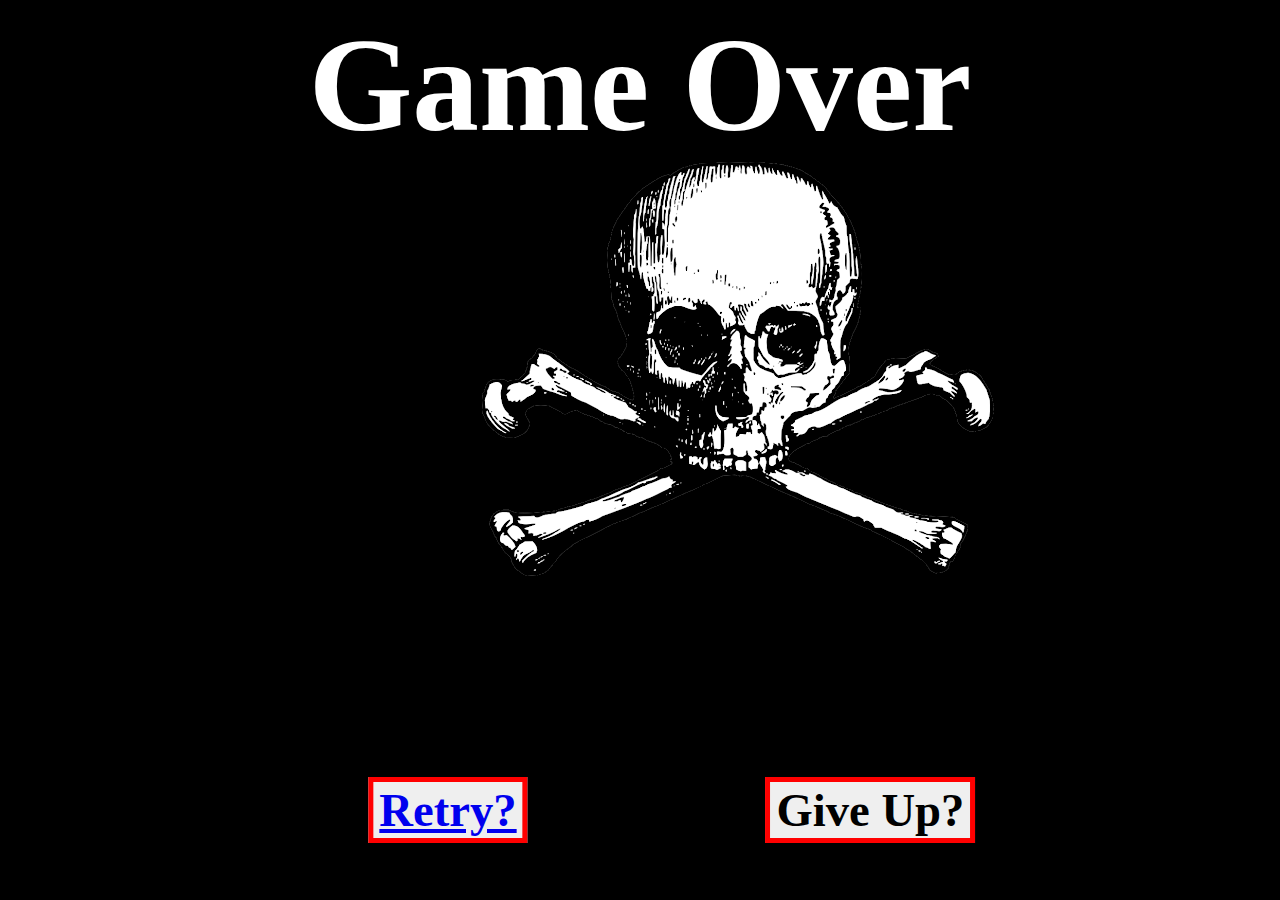
<file: game-over.html>
<!doctype html>

<html lang = "en-UK">

<head>
	<title>Game Over</title>
	<link href="style.css" rel="stylesheet" type="text/css">
	<link rel="icon" href="Favicon/skull.ico" type="image/x-icon"/>
	<meta charset="UTF-8">
	<meta name="description" content="The game over screen for when the player dies">
	<meta name="keywords" content="Horror">
	<meta name="author" content="Joe Lowdon">
	<meta name="viewpoint" content="width=device-width, initial-scale=1">
</head>

<body>


<header id="GameOver" style="color: white">
	<h1> Game Over </h1>
</header>

<div id="skull">
	<img src="Images/skull.png" alt="Skull & Crossbones">
</div>

<div class="container">
	<button id="Retry" type="button" ><strong><a href="Index.html">Retry?</a></strong></button>
	<button id="GiveUp" type="button" onclick="window.open('', '_self', ''); window.close();"><strong>Give Up?</a></strong></button>
</div>






</body>

</html>
</file>
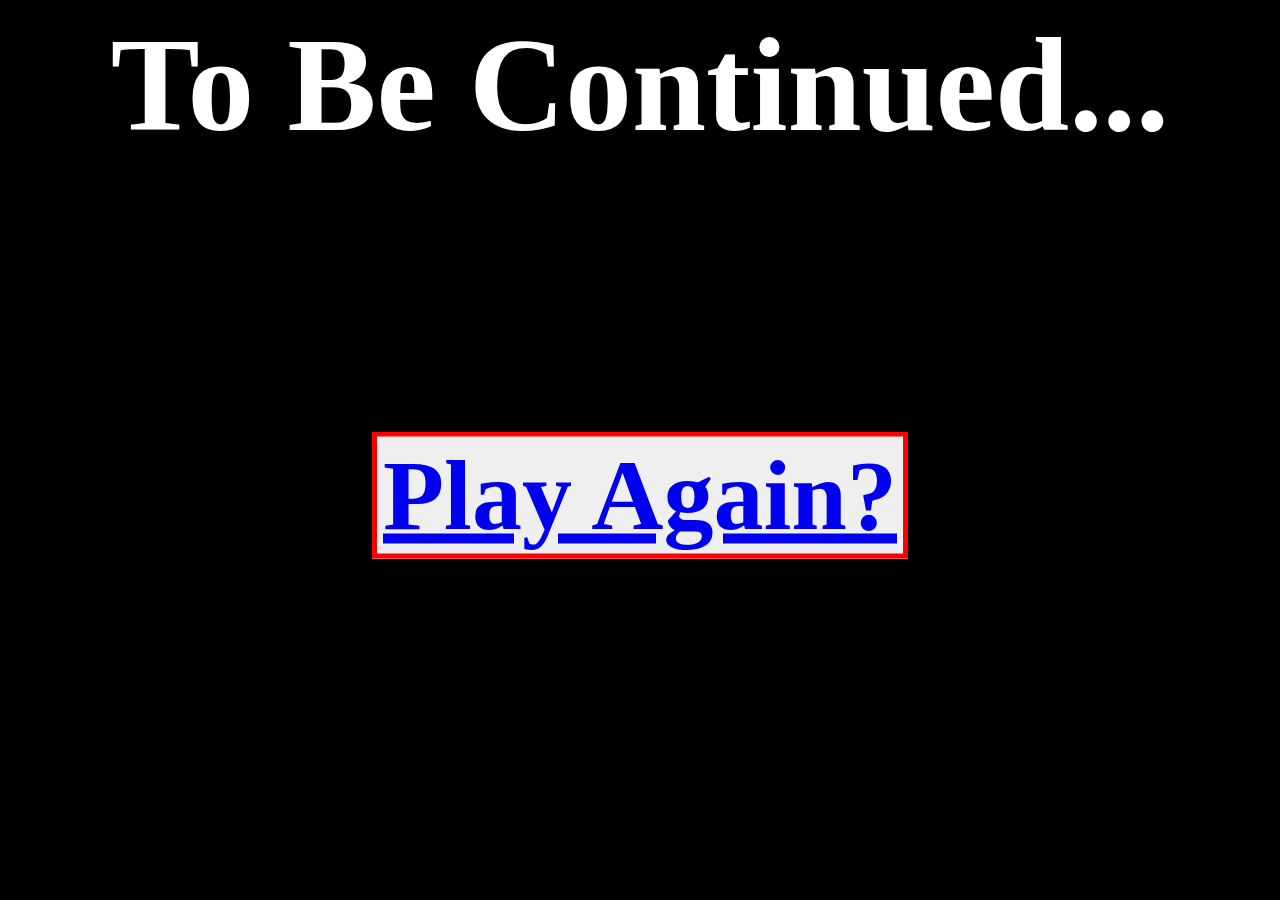
<file: to-be-continued.html>
<!doctype html>

<html lang = "en-UK">

<head>
	<title>To Be Continued</title>
	<link href="style.css" rel="stylesheet" type="text/css">
	<link rel="icon" href="Favicon/questionMark.ico" type="image/x-icon"/>
	<meta charset="UTF-8">
	<meta name="description" content="The to be continued screen to leave the story on a cliffhanger">
	<meta name="keywords" content="Horror">
	<meta name="author" content="Joe Lowdon">
	<meta name="viewpoint" content="width=device-width, initial-scale=1">
</head>

<body>


<header id="ToBeCon" style="color: white">
	<h1> To Be Continued... </h1>
</header>

<div class="container">
	<button id="PlayAgain" type="button"><strong><a href="Index.html">Play Again?</a></strong></button>
</div>






</body>

</html>
</file>
<file: style.css>
body{
	background-color: black;
}

#title {
	text-align: center;
	font-size: 32pt;
	font-family: Ariel;
}

h1 {
	margin: 0px;
}

#ToBeCon {
	text-align: center;
	font-size: 50pt;
	font-family: Ariel;
}

#skull {
	display: block;
	margin-left: auto;
	margin-right: auto;
	width: 25%;
}

#Retry {
	position: fixed;
	top: 90%;
	left: 35%;
	transform: translate(-50%, -50%);
	font-size: 35pt;
	font-family: Ariel;
	border-style: solid;
	border-color: #FF0000;
	border-width: thick;
}

#GiveUp {
	position: fixed;
	top: 90%;
	left: 68%;
	transform: translate(-50%, -50%);
	font-size: 35pt;
	font-family: Ariel;
	border-style: solid;
	border-color: #FF0000;
	border-width: thick;
}

#GameOver {
	text-align: center;
	font-size: 50pt;
	font-family: Ariel;
}

.container {
	text-align: center;
}

#PlayAgain {
	position: fixed;
	top: 55%;
	transform: translate(-50%, -50%);
	font-size: 75pt;
	font-family: Ariel;
	border-style: solid;
	border-color: #FF0000;
	border-width: thick;
}

#day {
	border-radius: 50%;
	border-style: solid;
	border-color: #FF0000;
	border-width: thick;
	margin: auto;
	position: absolute;
	top: 0;
	right: 0;
	max-height: 100%;
	max-width: 100%;
	height: 100px;
	width: 100px;
}

#night {
	border-radius: 50%;
	border-style: solid;
	border-color: #FF0000;
	border-width: thick;
	margin: auto;
	position: absolute;
	top: 0;
	left: 88%;
	max-height: 100%;
	max-width: 100%;
	height: 100px;
	width: 100px;
}

#game {
	position: fixed;
	top: 32%;
	left: 50%;
	transform: translate(-50%, -50%);
	width: 1199px;
	height: 408px;
	border-style: solid;
	border-color: #FF0000;
	border-width: thick;
	margin: auto;
}

#game img{
	max-height: 100%;
	max-width: 100%;
}

#game-text {
	position: fixed;
	padding-bottom: 10px;
	padding-left: 10px;
	padding-right: 10px;
	text-align: justify;
	text-justify: inter-word;
	top: 73%;
	left: 50%;
	transform: translate(-50%, -50%);
	width: 1180px;
	height: 330px;
	font-size: 13.9pt;
	font-family: Courier;
	background-color: white;
	border-style: solid;
	border-color: #FF0000;
	border-width: thick;
	overflow: auto;
}

#input {
	position: fixed;
	top: 890px;
	left: 43.25%;
	transform: translate(-50%, -50%);
	border-style: solid;
	border-color: #FF0000;
	border-width: thick;
	width: 940px;
	height: 70px;
}

#pause {
	position: fixed;
	top: 890px;
	left: 71.2%;
	transform: translate(-50%, -50%);
	border-style: solid;
	border-color: #FF0000;
	border-width: thick;
	height: 69px;
	width: 124px;
}

#play {
	position: fixed;
	top: 890px;
	left: 78%;
	transform: translate(-50%, -50%);
	height: 69px;
	width: 124px;
	border-style: solid;
	border-color: #FF0000;
	border-width: thick;
}

/*
#play {
	position: fixed;
	top: 795px;
	left: 1364px;
	transform: translate(-50%, -50%);
	border-style: solid;
	border-color: #FF0000;
	border-width: thick;
	height: 70px;
	width: 124px;
}
*/
</file>
